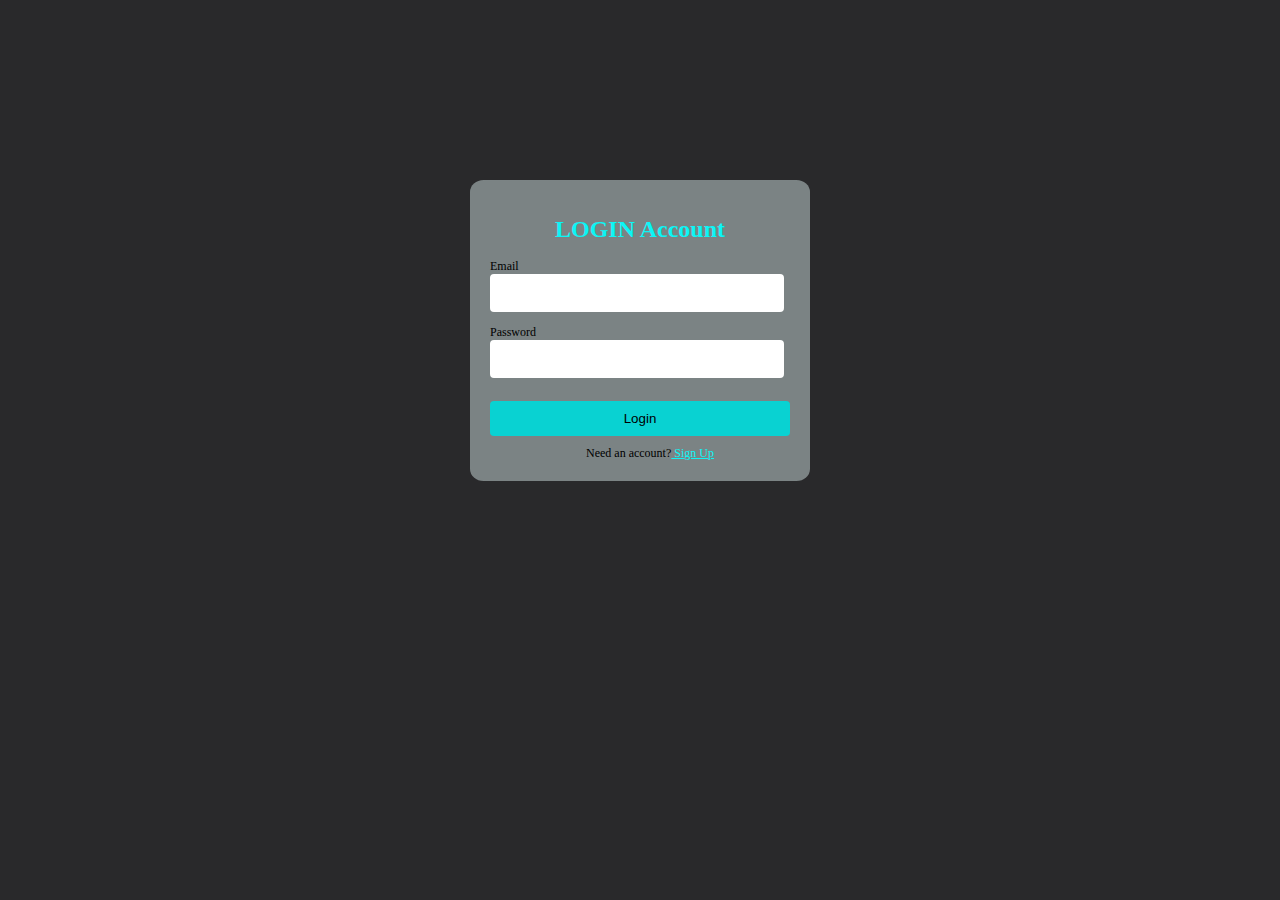
<file: signin.html>
<!DOCTYPE html>
<html lang="en" dir="ltr">
  <head>
    <meta charset="utf-8" />
    <title></title>
    <!-- <script>
            const user = JSON.parse(localStorage.getItem("users"))
            if(user) {
                history.back()
            }
        </script> -->
    <link rel="stylesheet" href="signin.css" />
  </head>
  <body>
    <div class="outter-container">
      <form id="form" class="" action="index.html" method="post">
        <h1>LOGIN Account</h1>
        <!-- <div class="input-field">
          <label for="username">Username</label>
          <input id="username" type="text" name="username" value="">
          <div class="error-div">

          </div>
        </div> -->
        <div class="input-field">
          <label for="email">Email</label>
          <input id="email" type="text" name="email" value="" />
          <div class="error-div"></div>
        </div>
        <div class="input-field">
          <label for="password">Password</label>
          <input id="password" type="password" name="password" value="" />
          <div class="error-div"></div>
        </div>
        <div id="result"></div>
        <button type="submit" name="button">Login</button>
        <div class="acc">
          <span>Need an account?</span
          ><a class="sign-up" href="signup.html"> Sign Up</a>
        </div>
      </form>
    </div>

    <script
      type="module"
      src="signin.js"
      type="module"
      charset="utf-8"
    ></script>
  </body>
</html>
</file>
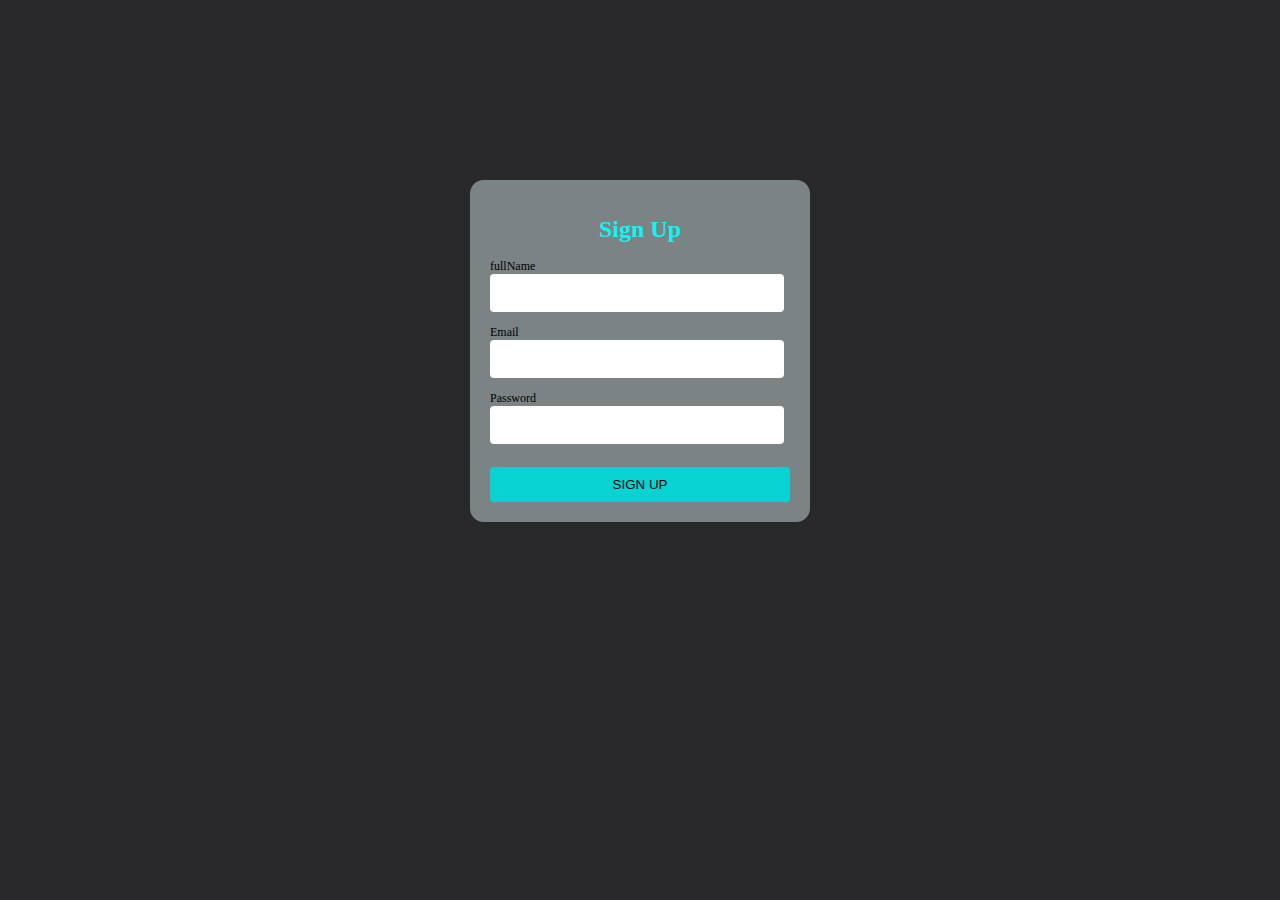
<file: signup.html>
<!DOCTYPE html>
<html lang="en" dir="ltr">
  <head>
    <meta charset="utf-8" />
    <title></title>
    <link rel="stylesheet" href="signin.css" />
  </head>
  <body>
    <div class="outter-container">
      <form id="form" class="" action="index.html" method="post">
        <h1>Sign Up</h1>
        <div class="input-field">
          <label for="fullName">fullName</label>
          <input id="fullName" type="text" name="fullName" value="" />
          <div class="error-div"></div>
        </div>
        <div class="input-field">
          <label for="email">Email</label>
          <input id="email" type="text" name="email" value="" />
          <div class="error-div"></div>
        </div>
        <div class="input-field">
          <label for="password">Password</label>
          <input id="password" type="password" name="password" value="" />
          <div class="error-div"></div>
        </div>
        <div id="result"></div>
        <button type="submit" name="button">SIGN UP</button>
      </form>
    </div>

    <script type="module" src="signup.js" charset="utf-8"></script>
  </body>
</html>
</file>
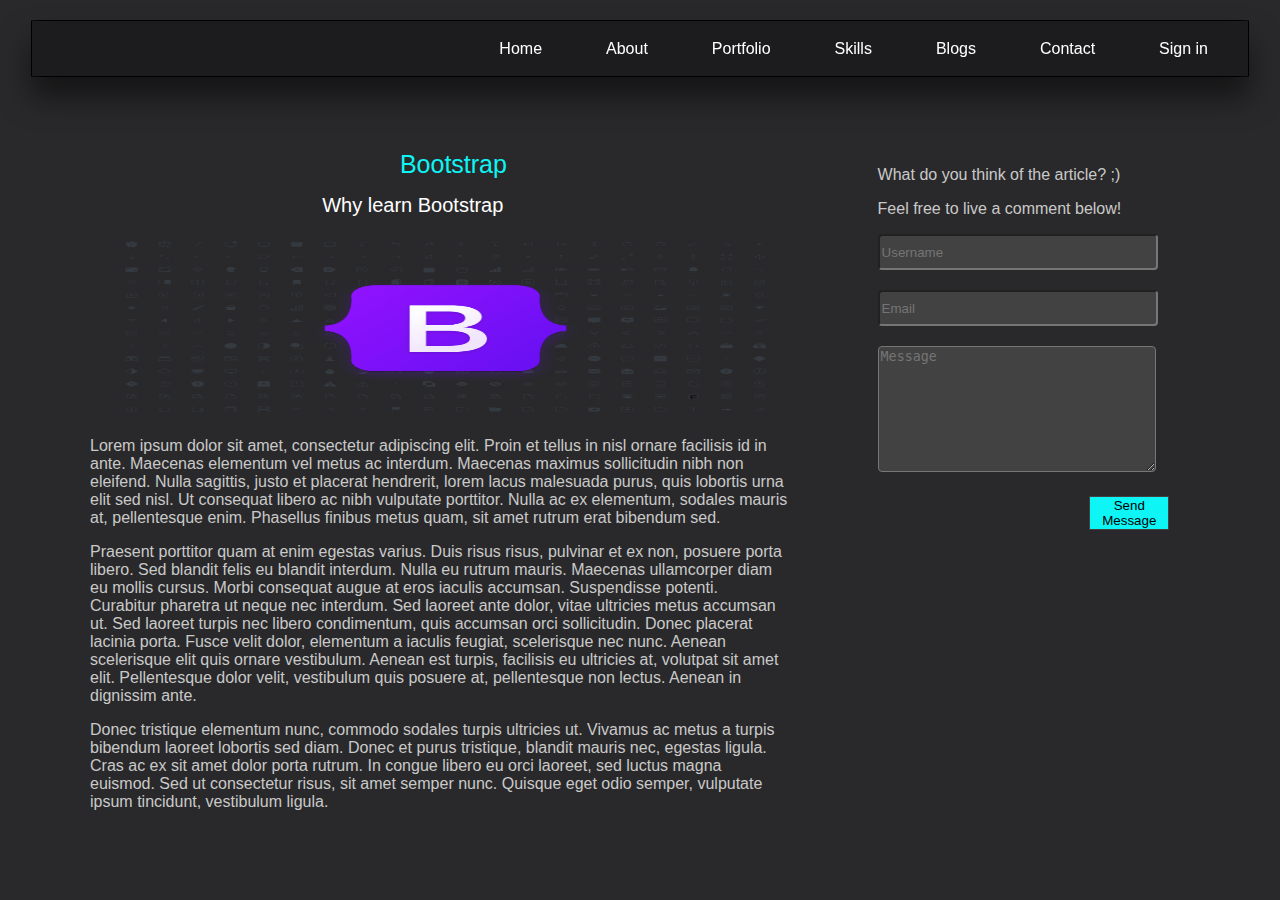
<file: blog-comment/boot.html>
<!DOCTYPE html>
<html lang="en" dir="ltr">

<head>
  <meta charset="utf-8">
  <title></title>
  <link rel="stylesheet" href="style.css">
</head>

<body>
  <div class="outer-div">

    <!-- Navbar section -->

    <div class="navy">
      <nav>
        <div class="my-logo">

        </div>
        <div class="nav-text">
          <ul class="nav-links">
            <li><a href="#">Home</a></li>
            <li><a href="#outer-about">About</a></li>
            <li><a href="#my-work">Portfolio</a></li>
            <li><a href="#skills">Skills</a></li>
            <li><a href="#blogger">Blogs</a></li>
            <li><a href="#contact-me">Contact</a></li>
            <li><a href="sign-up/signin.html">Sign in</a></li>
          </ul>
        </div>
      </nav>
    </div>

    <div class="outter-div">
      <div class="box-1">
        <p class="j-head">Bootstrap</p>
        <p class="j-head-2">Why learn Bootstrap</p>
        <img class="blog-img" src="imgs/bootstrap-1.png" alt="">
        <p class="j-head-3">Lorem ipsum dolor sit amet, consectetur adipiscing elit. Proin et tellus in nisl ornare facilisis id in ante. Maecenas elementum vel metus ac interdum. Maecenas maximus sollicitudin nibh non eleifend. Nulla sagittis, justo et placerat hendrerit, lorem lacus malesuada purus, quis lobortis urna elit sed nisl. Ut consequat libero ac nibh vulputate porttitor. Nulla ac ex elementum, sodales mauris at, pellentesque enim. Phasellus finibus metus quam, sit amet rutrum erat bibendum sed.</p>
        <p class="j-head-3">Praesent porttitor quam at enim egestas varius. Duis risus risus, pulvinar et ex non, posuere porta libero. Sed blandit felis eu blandit interdum. Nulla eu rutrum mauris. Maecenas ullamcorper diam eu mollis cursus. Morbi consequat augue at eros iaculis accumsan. Suspendisse potenti. Curabitur pharetra ut neque nec interdum. Sed laoreet ante dolor, vitae ultricies metus accumsan ut. Sed laoreet turpis nec libero condimentum, quis accumsan orci sollicitudin. Donec placerat lacinia porta. Fusce velit dolor, elementum a iaculis feugiat, scelerisque nec nunc. Aenean scelerisque elit quis ornare vestibulum. Aenean est turpis, facilisis eu ultricies at, volutpat sit amet elit. Pellentesque dolor velit, vestibulum quis posuere at, pellentesque non lectus. Aenean in dignissim ante.</p>
        <p class="j-head-3">Donec tristique elementum nunc, commodo sodales turpis ultricies ut. Vivamus ac metus a turpis bibendum laoreet lobortis sed diam. Donec et purus tristique, blandit mauris nec, egestas ligula. Cras ac ex sit amet dolor porta rutrum. In congue libero eu orci laoreet, sed luctus magna euismod. Sed ut consectetur risus, sit amet semper nunc. Quisque eget odio semper, vulputate ipsum tincidunt, vestibulum ligula.</p>
      </div>

      <div class="box-2">
        <p class="box2-text">What do you think of the article? ;)</p>
        <div class="emojis">

        </div>
        <p class="box2-text">Feel free to live a comment below!</p>
        <input id="username" placeholder="Username" type="text" name="username" value=""><br>
        <input id="email" placeholder="Email" type="text" name="email" value="">
        <textarea id="text-message" placeholder="Message" name="text-message" rows="8" cols="80"></textarea>
        <button id="button-1"class="button-1" type="button" name="button">Send Message</button>
      </div>
    </div>
  </div>
</body>

</html>
</file>
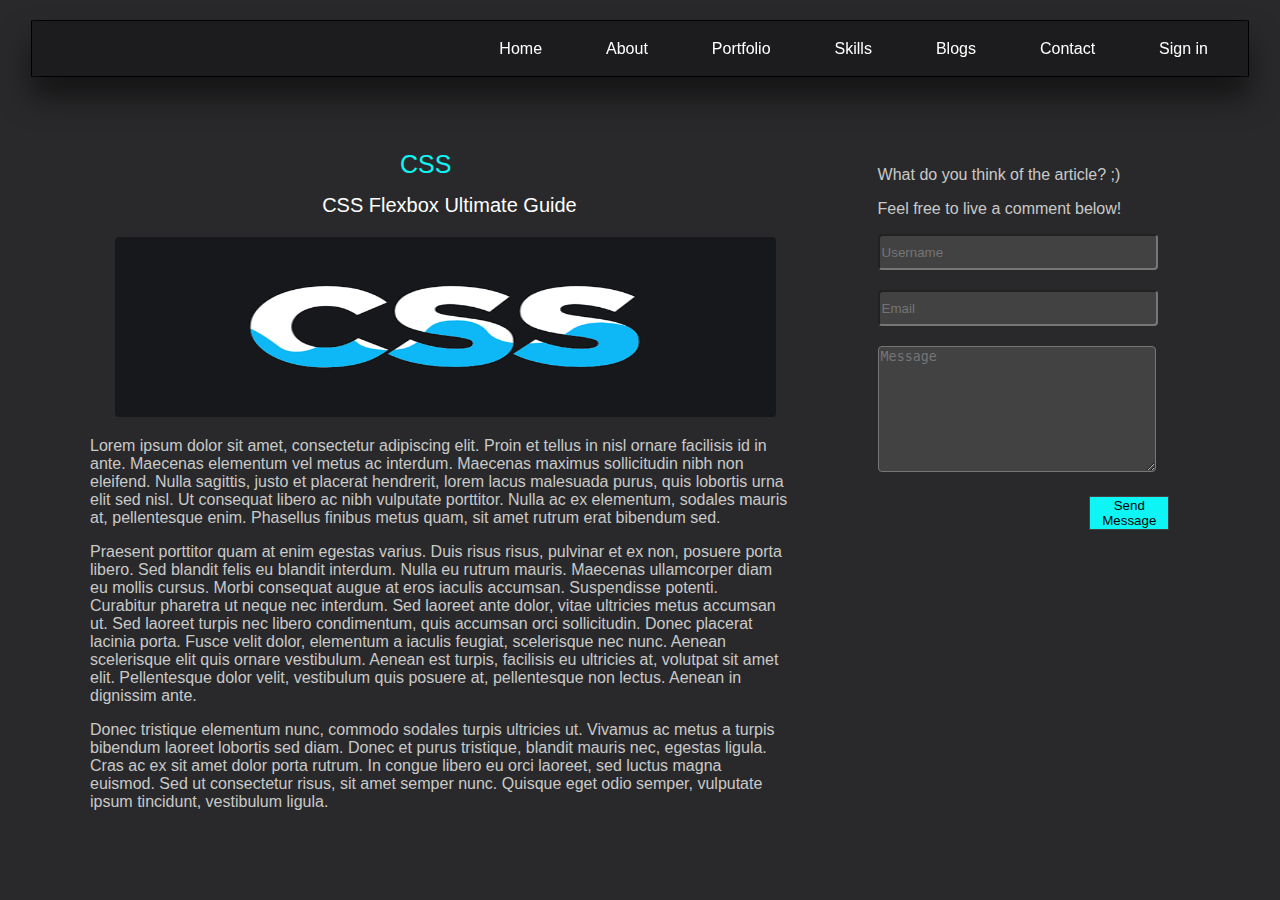
<file: blog-comment/cs.html>
<!DOCTYPE html>
<html lang="en" dir="ltr">

<head>
  <meta charset="utf-8">
  <title></title>
  <link rel="stylesheet" href="style.css">
</head>

<body>
  <div class="outer-div">

    <!-- Navbar section -->

    <div class="navy">
      <nav>
        <div class="my-logo">

        </div>
        <div class="nav-text">
          <ul class="nav-links">
            <li><a href="#">Home</a></li>
            <li><a href="#outer-about">About</a></li>
            <li><a href="#my-work">Portfolio</a></li>
            <li><a href="#skills">Skills</a></li>
            <li><a href="#blogger">Blogs</a></li>
            <li><a href="#contact-me">Contact</a></li>
            <li><a href="sign-up/signin.html">Sign in</a></li>
          </ul>
        </div>
      </nav>
    </div>

    <div class="outter-div">
      <div class="box-1">
        <p class="j-head">CSS</p>
        <p class="j-head-2">CSS Flexbox Ultimate Guide</p>
        <img class="blog-img" src="imgs/css-2.png" alt="">
        <p class="j-head-3">Lorem ipsum dolor sit amet, consectetur adipiscing elit. Proin et tellus in nisl ornare facilisis id in ante. Maecenas elementum vel metus ac interdum. Maecenas maximus sollicitudin nibh non eleifend. Nulla sagittis, justo et placerat hendrerit, lorem lacus malesuada purus, quis lobortis urna elit sed nisl. Ut consequat libero ac nibh vulputate porttitor. Nulla ac ex elementum, sodales mauris at, pellentesque enim. Phasellus finibus metus quam, sit amet rutrum erat bibendum sed.</p>
        <p class="j-head-3">Praesent porttitor quam at enim egestas varius. Duis risus risus, pulvinar et ex non, posuere porta libero. Sed blandit felis eu blandit interdum. Nulla eu rutrum mauris. Maecenas ullamcorper diam eu mollis cursus. Morbi consequat augue at eros iaculis accumsan. Suspendisse potenti. Curabitur pharetra ut neque nec interdum. Sed laoreet ante dolor, vitae ultricies metus accumsan ut. Sed laoreet turpis nec libero condimentum, quis accumsan orci sollicitudin. Donec placerat lacinia porta. Fusce velit dolor, elementum a iaculis feugiat, scelerisque nec nunc. Aenean scelerisque elit quis ornare vestibulum. Aenean est turpis, facilisis eu ultricies at, volutpat sit amet elit. Pellentesque dolor velit, vestibulum quis posuere at, pellentesque non lectus. Aenean in dignissim ante.</p>
        <p class="j-head-3">Donec tristique elementum nunc, commodo sodales turpis ultricies ut. Vivamus ac metus a turpis bibendum laoreet lobortis sed diam. Donec et purus tristique, blandit mauris nec, egestas ligula. Cras ac ex sit amet dolor porta rutrum. In congue libero eu orci laoreet, sed luctus magna euismod. Sed ut consectetur risus, sit amet semper nunc. Quisque eget odio semper, vulputate ipsum tincidunt, vestibulum ligula.</p>
      </div>

      <div class="box-2">
        <p class="box2-text">What do you think of the article? ;)</p>
        <div class="emojis">

        </div>
        <p class="box2-text">Feel free to live a comment below!</p>
        <input id="username" placeholder="Username" type="text" name="username" value=""><br>
        <input id="email" placeholder="Email" type="text" name="email" value="">
        <textarea id="text-message" placeholder="Message" name="text-message" rows="8" cols="80"></textarea>
        <button id="button-1"class="button-1" type="button" name="button">Send Message</button>
      </div>
    </div>
  </div>
</body>

</html>
</file>
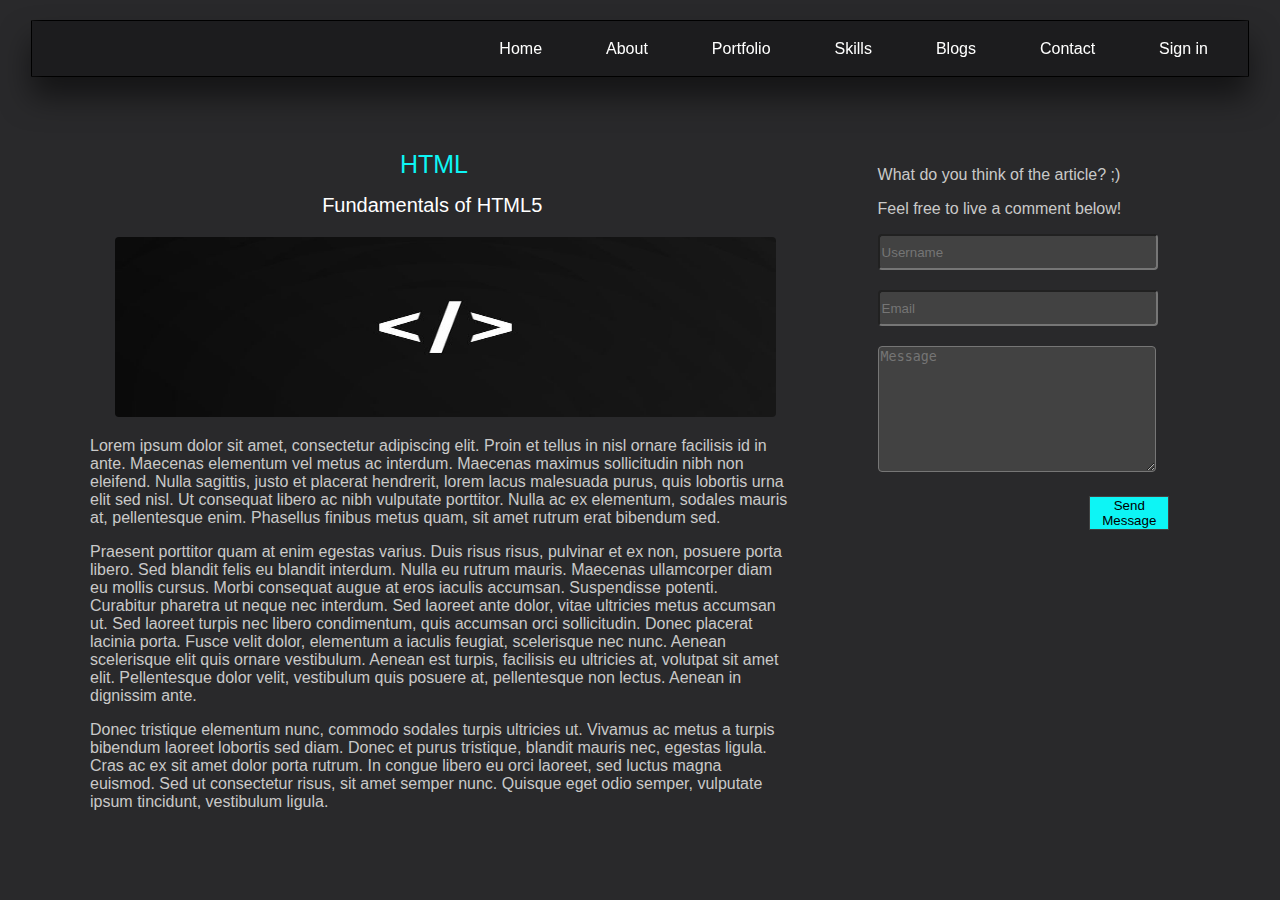
<file: blog-comment/indexhtml.html>
<!DOCTYPE html>
<html lang="en" dir="ltr">

<head>
  <meta charset="utf-8">
  <title></title>
  <link rel="stylesheet" href="style.css">
</head>

<body>
  <div class="outer-div">

    <!-- Navbar section -->

    <div class="navy">
      <nav>
        <div class="my-logo">

        </div>
        <div class="nav-text">
          <ul class="nav-links">
            <li><a href="#">Home</a></li>
            <li><a href="#outer-about">About</a></li>
            <li><a href="#my-work">Portfolio</a></li>
            <li><a href="#skills">Skills</a></li>
            <li><a href="#blogger">Blogs</a></li>
            <li><a href="#contact-me">Contact</a></li>
            <li><a href="sign-up/signin.html">Sign in</a></li>
          </ul>
        </div>
      </nav>
    </div>

    <div class="outter-div">
      <div class="box-1">
        <p class="j-head">HTML</p>
        <p class="j-head-2">Fundamentals of HTML5</p>
        <img class="blog-img" src="imgs/html7.jpg" alt="">
        <p class="j-head-3">Lorem ipsum dolor sit amet, consectetur adipiscing elit. Proin et tellus in nisl ornare facilisis id in ante. Maecenas elementum vel metus ac interdum. Maecenas maximus sollicitudin nibh non eleifend. Nulla sagittis, justo et placerat hendrerit, lorem lacus malesuada purus, quis lobortis urna elit sed nisl. Ut consequat libero ac nibh vulputate porttitor. Nulla ac ex elementum, sodales mauris at, pellentesque enim. Phasellus finibus metus quam, sit amet rutrum erat bibendum sed.</p>
        <p class="j-head-3">Praesent porttitor quam at enim egestas varius. Duis risus risus, pulvinar et ex non, posuere porta libero. Sed blandit felis eu blandit interdum. Nulla eu rutrum mauris. Maecenas ullamcorper diam eu mollis cursus. Morbi consequat augue at eros iaculis accumsan. Suspendisse potenti. Curabitur pharetra ut neque nec interdum. Sed laoreet ante dolor, vitae ultricies metus accumsan ut. Sed laoreet turpis nec libero condimentum, quis accumsan orci sollicitudin. Donec placerat lacinia porta. Fusce velit dolor, elementum a iaculis feugiat, scelerisque nec nunc. Aenean scelerisque elit quis ornare vestibulum. Aenean est turpis, facilisis eu ultricies at, volutpat sit amet elit. Pellentesque dolor velit, vestibulum quis posuere at, pellentesque non lectus. Aenean in dignissim ante.</p>
        <p class="j-head-3">Donec tristique elementum nunc, commodo sodales turpis ultricies ut. Vivamus ac metus a turpis bibendum laoreet lobortis sed diam. Donec et purus tristique, blandit mauris nec, egestas ligula. Cras ac ex sit amet dolor porta rutrum. In congue libero eu orci laoreet, sed luctus magna euismod. Sed ut consectetur risus, sit amet semper nunc. Quisque eget odio semper, vulputate ipsum tincidunt, vestibulum ligula.</p>
      </div>

      <div class="box-2">
        <p class="box2-text">What do you think of the article? ;)</p>
        <div class="emojis">

        </div>
        <p class="box2-text">Feel free to live a comment below!</p>
        <input id="username" placeholder="Username" type="text" name="username" value=""><br>
        <input id="email" placeholder="Email" type="text" name="email" value="">
        <textarea id="text-message" placeholder="Message" name="text-message" rows="8" cols="80"></textarea>
        <button id="button-1"class="button-1" type="button" name="button">Send Message</button>
      </div>
    </div>
  </div>
</body>

</html>
</file>
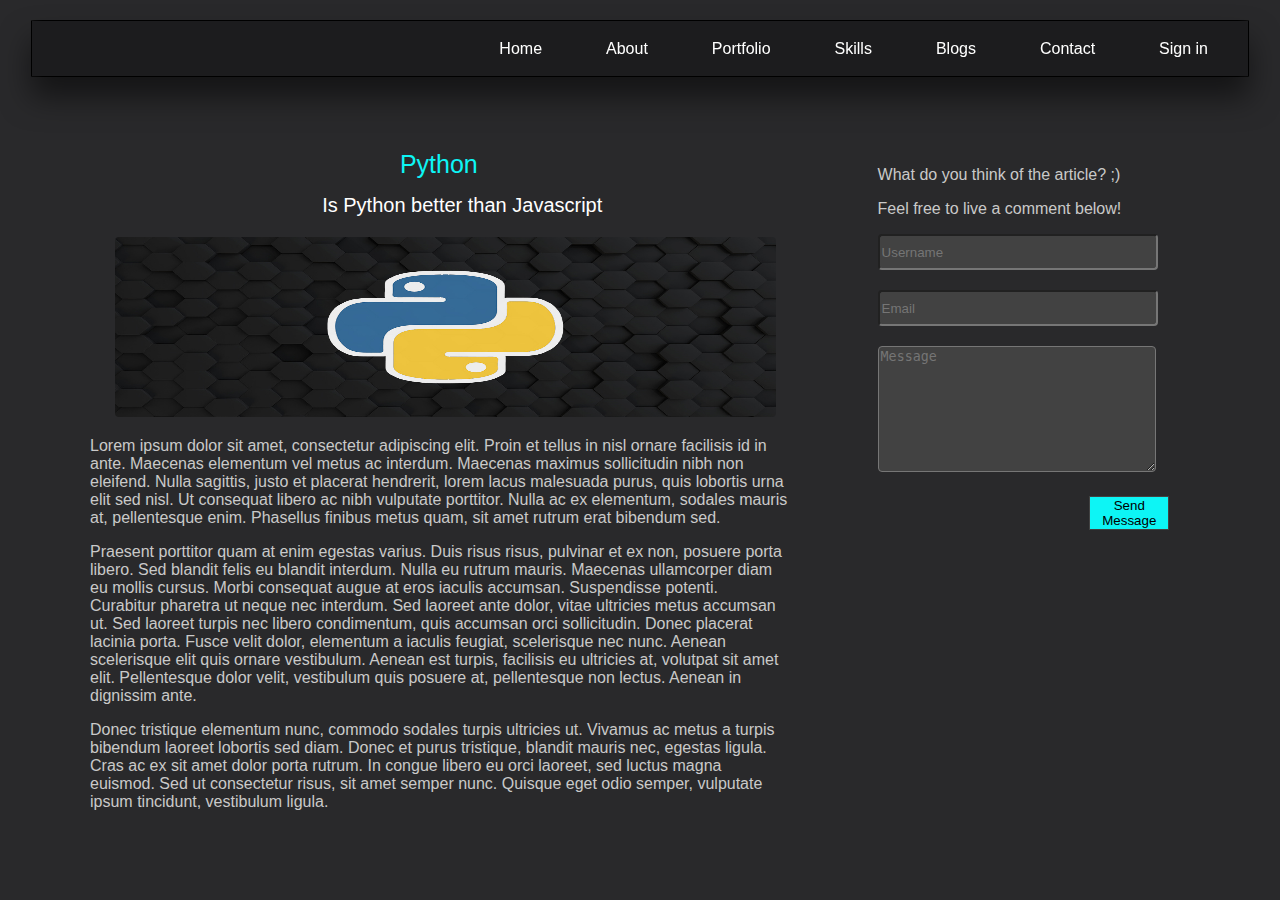
<file: blog-comment/pyth.html>
<!DOCTYPE html>
<html lang="en" dir="ltr">

<head>
  <meta charset="utf-8">
  <title></title>
  <link rel="stylesheet" href="style.css">
</head>

<body>
  <div class="outer-div">

    <!-- Navbar section -->

    <div class="navy">
      <nav>
        <div class="my-logo">

        </div>
        <div class="nav-text">
          <ul class="nav-links">
            <li><a href="#">Home</a></li>
            <li><a href="#outer-about">About</a></li>
            <li><a href="#my-work">Portfolio</a></li>
            <li><a href="#skills">Skills</a></li>
            <li><a href="#blogger">Blogs</a></li>
            <li><a href="#contact-me">Contact</a></li>
            <li><a href="sign-up/signin.html">Sign in</a></li>
          </ul>
        </div>
      </nav>
    </div>

    <div class="outter-div">
      <div class="box-1">
        <p class="j-head">Python</p>
        <p class="j-head-2">Is Python better than Javascript</p>
        <img class="blog-img" src="imgs/python-1.jpg" alt="">
        <p class="j-head-3">Lorem ipsum dolor sit amet, consectetur adipiscing elit. Proin et tellus in nisl ornare facilisis id in ante. Maecenas elementum vel metus ac interdum. Maecenas maximus sollicitudin nibh non eleifend. Nulla sagittis, justo et placerat hendrerit, lorem lacus malesuada purus, quis lobortis urna elit sed nisl. Ut consequat libero ac nibh vulputate porttitor. Nulla ac ex elementum, sodales mauris at, pellentesque enim. Phasellus finibus metus quam, sit amet rutrum erat bibendum sed.</p>
        <p class="j-head-3">Praesent porttitor quam at enim egestas varius. Duis risus risus, pulvinar et ex non, posuere porta libero. Sed blandit felis eu blandit interdum. Nulla eu rutrum mauris. Maecenas ullamcorper diam eu mollis cursus. Morbi consequat augue at eros iaculis accumsan. Suspendisse potenti. Curabitur pharetra ut neque nec interdum. Sed laoreet ante dolor, vitae ultricies metus accumsan ut. Sed laoreet turpis nec libero condimentum, quis accumsan orci sollicitudin. Donec placerat lacinia porta. Fusce velit dolor, elementum a iaculis feugiat, scelerisque nec nunc. Aenean scelerisque elit quis ornare vestibulum. Aenean est turpis, facilisis eu ultricies at, volutpat sit amet elit. Pellentesque dolor velit, vestibulum quis posuere at, pellentesque non lectus. Aenean in dignissim ante.</p>
        <p class="j-head-3">Donec tristique elementum nunc, commodo sodales turpis ultricies ut. Vivamus ac metus a turpis bibendum laoreet lobortis sed diam. Donec et purus tristique, blandit mauris nec, egestas ligula. Cras ac ex sit amet dolor porta rutrum. In congue libero eu orci laoreet, sed luctus magna euismod. Sed ut consectetur risus, sit amet semper nunc. Quisque eget odio semper, vulputate ipsum tincidunt, vestibulum ligula.</p>
      </div>

      <div class="box-2">
        <p class="box2-text">What do you think of the article? ;)</p>
        <div class="emojis">

        </div>
        <p class="box2-text">Feel free to live a comment below!</p>
        <input id="username" placeholder="Username" type="text" name="username" value=""><br>
        <input id="email" placeholder="Email" type="text" name="email" value="">
        <textarea id="text-message" placeholder="Message" name="text-message" rows="8" cols="80"></textarea>
        <button id="button-1"class="button-1" type="button" name="button">Send Message</button>
      </div>
    </div>
  </div>
</body>

</html>
</file>
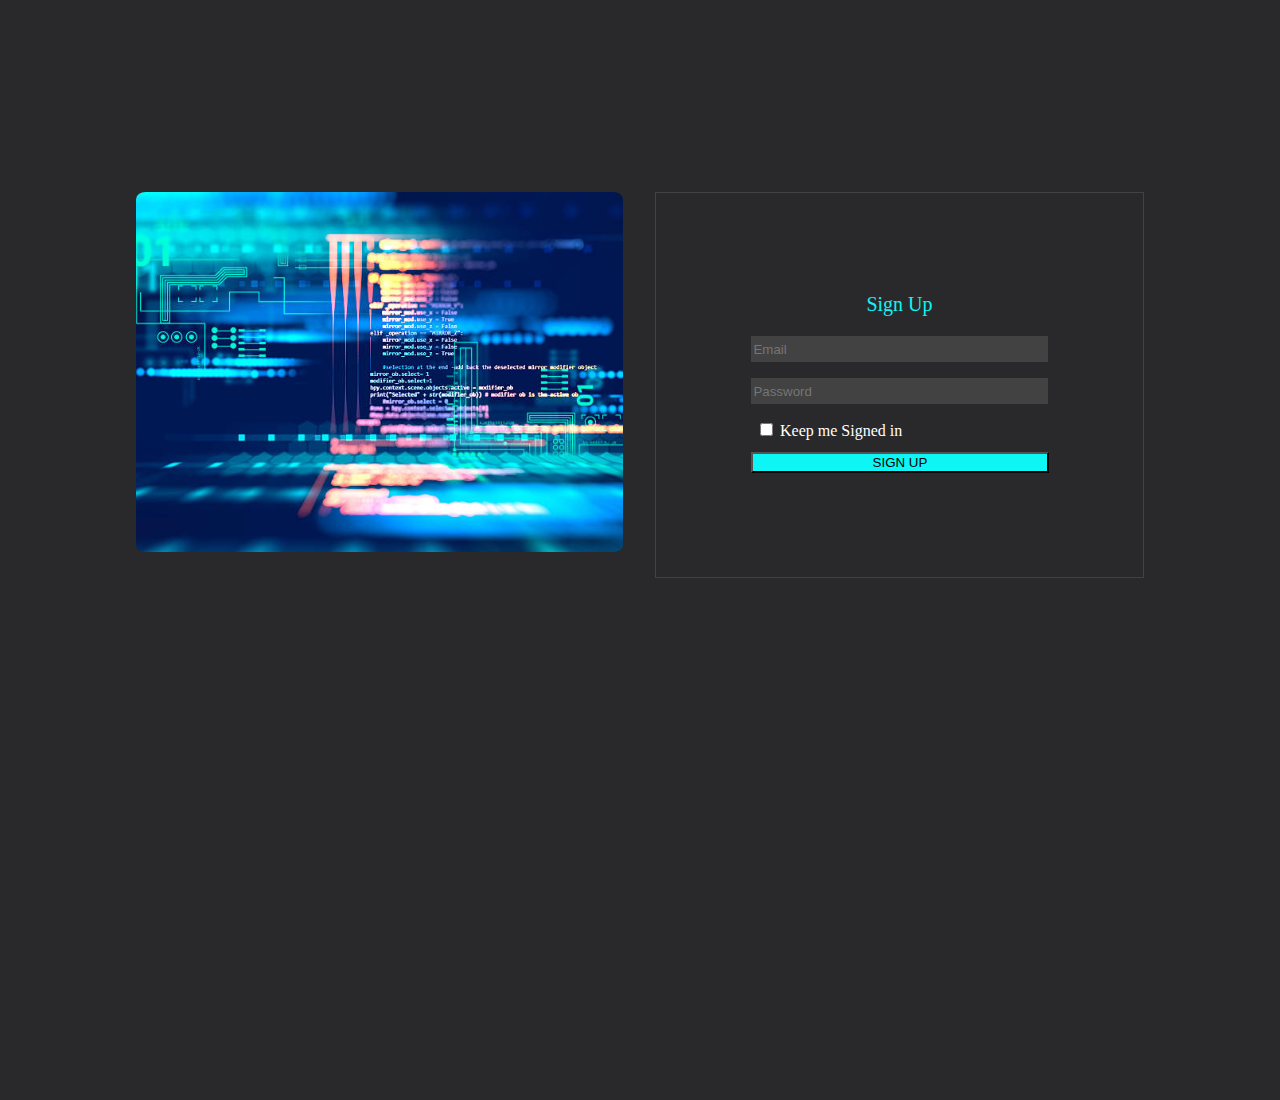
<file: sign-up/signup.html>
<!DOCTYPE html>
<html lang="en" dir="ltr">
  <head>
    <meta charset="utf-8">
    <title></title>
    <link rel="stylesheet" href="signup.css">
  </head>
  <body>
    <div class="signs">
      <div class="img-div-last">
        <img class="img-div" src="code-2.jpg" alt="">
      </div>
      <div class="sign-div">
        <p class="login-color">Sign Up</p>
        <div class="email-login">
          <input class="email-input" type="text" placeholder="Email" value="">
        </div>
        <div class="password-login">
          <input class="password-input"type="text" placeholder="Password" value="">
        </div>
        <input class="check" type="checkbox" name="" value=""><span class="keep"> Keep me Signed in</span>
        <button class="button-2" type="button" name="button">SIGN UP</button>
      </div>
    </div>
  </body>
</html>
</file>
<file: signin.css>
body {
  background-color: #29292B;
  /* font-style: 'Poppins', sans-serif; */
}

#form {
  width: 300px;
  margin: 20vh auto 0 auto;
  padding: 20px;
  background-color: #7B8384;
  border-radius: 4%;
  font-size: 12px;
}

#form h1 {
  color: #0DF5F5;
  text-align: center;
}

#form button {
  width: 100%;
  margin-top: 10px;
  padding: 10px;
  /* color: #fff; */
  background-color: #09D2D2;
  border: none;
  border-radius: 4px;
}

.input-field {
  display: flex;
  flex-direction: column;
}
.input-field input {
  border: 2px solid #fff;
  width: 90%;
  border-radius: 4px;
  display: block;
  font-size: 12px;
  padding: 10px;
}

.input-field.error input {
  border-color: red;
}
.input-field.success input {
  border-color: green;
}

.input-field .error-div {
  color: red;
  font-size: 9px;
  height: 13px;
}


.acc {
  margin-top: 10px;
  margin-left: 6rem;
}
.sign-up {
  color: #0DF5F5;
}
</file>
<file: blog-comment/style.css>
body {
  margin: 0;
  padding: 0;
  font-family: sans-serif;
  background-color: #29292b;
}

/* Navbar section */
.navy {
  display: flex;
  justify-content: center;
}

nav {
  height: 55px;
  width: 95%;
  display: flex;
  justify-content: space-between;
  position: sticky;
  position: fixed;
  top: 0;
  align-items: center;
  z-index: 1;
  margin-top: 20px;
  border-radius: 1%;
  border: 1px solid;
  background-color: rgba(0, 0, 0, 0.3);
  backdrop-filter: blur(8px);
  box-shadow: 0 20px 30px rgba(0, 0, 0, 0.5);
}

nav ul {
  display: flex;
  gap: 4rem;
  align-items: center;
  text-decoration: none;
  list-style-type: none;
  padding-right: 2.5rem;
}

nav ul li a {
  text-decoration: none;
  color: #fff;
}

/* Blog section */
.outter-div {
  display: flex;
  width: 100%;
}

.box-1 {
  /* border: 1px solid; */
  margin-top: 150px;
  width: 900px;
  height: 600px;
  margin-left: 50px;
  /* flex: 1; */
}
.j-head-3 {
  margin-left: 40px;
  margin-right: 40px;
  color: #c9c9c9;
}

.j-head {
  margin-top: 0px;
  color: #0df5f5;
  font-size: 25px;
  margin-bottom: 15px;
  margin-left: 45%;
}

.j-head-2 {
  font-size: 20px;
  margin-top: 0px;
  color: #fff;
  margin-left: 35%;
}
/* .j-head-3 {
  color: #C9C9C9;
} */

.box-2 {
  /* flex: 0.3; */
  /* flex-direction: row; */
  /* border: 1px solid; */
  width: 350px;
  height: 600px;
  margin-left: 50px;
  margin-top: 150px;
  margin-right: 100px;
}
#username {
  width: 90%;
  height: 30px;
  border-radius: 4px;
  margin-bottom: 20px;
  color: #fff;
  background-color: #424242;
}

#email {
  width: 90%;
  height: 30px;
  border-radius: 4px;
  margin-bottom: 20px;
  color: #fff;
  background-color: #424242;
}

#text-message {
  width: 90%;
  border-radius: 4px;
  color: #fff;
  background-color: #424242;
}

.blog-img {
  width: 85%;
  height: 180px;
  border-radius: 4px;
  margin-left: 65px;
}
.button-1 {
  width: 5rem;
  margin-top: 20px;
  margin-left: 70%;
  background-color: #0df5f5;
  border: 1px solid #424242;
}
.box2-text {
  color: #c9c9c9;
}

#comment-viewer {
  border-radius: 4px;
  color: #fff;
  background-color: #424242;
  margin-top: 40px;
  padding-bottom: 20px;
}
.comment-txt {
  padding-top: 20px;
  padding-left: 20px;
}
.like-div {
  display: flex;
  padding-left: 1000px;
  z-index: 1;
  position: absolute;
  padding-top: 400px;
}
</file>
<file: sign-up/signup.css>
@media (min-width: 1150px) {
  .signs {
    display: flex;
    width: 100%;
    height: 100vh;
    margin-top: 12rem;
  }
}

body {
  background-color: #29292B;
}
.sign-div {
  border: 1px solid #424242;
  margin-right: 8rem;
  padding-top: 5rem;
  flex: 1;
  padding-bottom: 0px;
  height: 19rem;
  margin-left: 2rem;
}
.login-color {
  color: #0DF5F5;
  text-align: center;
  font-size: 20px;
}
.email-login {
  text-align: center;
  margin-bottom: 1rem;
}
.email-input{
  width: 60%;
  height: 1.5rem;
  background-color: #424242;
  border: #424242;
  color: #fff;
}
.password-login {
  text-align: center;
  margin-bottom: 1rem;
}
.password-input {
  width: 60%;
  height: 1.5rem;
  background-color: #424242;
  border: #424242;
  color: #fff;
}
.button-2 {
  width: 61.2%;
  align-self: center;
  margin-left: 19.5%;
  margin-bottom: 1rem;
  background-color: #0DF5F5;
}
.acc {
  width: 40%;
  margin-left: 12rem;
}
.img-div-last {
  margin-left: 8rem;
  flex: 1;
}
.img-div {
  width: 100%;
  border-radius: 2%;
}
.sign-up {
  color: #0DF5F5;
}
.check {
  margin-left: 6.5rem;
  margin-bottom: 1rem;
}
.keep {
  color: #fff;
}
</file>
